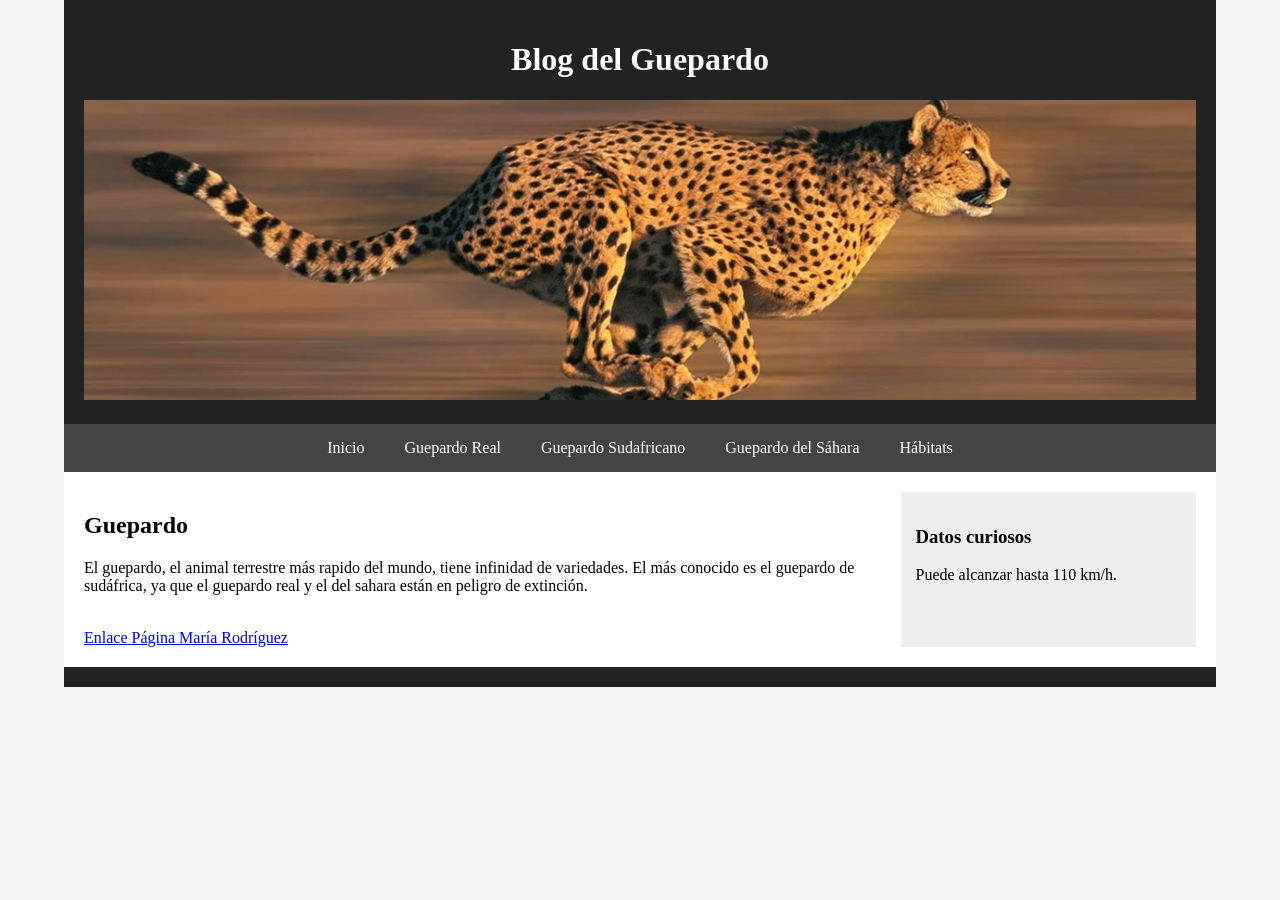
<file: index.html>
﻿<!DOCTYPE html>

<html lang="en" xmlns="http://www.w3.org/1999/xhtml">
<head>
    <meta charset="utf-8" />

    <meta name:"description" content="Blog de fauna y animales salvajes">
    <!--palabra claves para los buscadores-->
    <meta name"keywords" content="fauna, animales, guepardo">
    <meta name="author" content="Me">
    <!--para cargar los estilos de la hoja CSS-->
    <link rel="stylesheet" href="ESTILOS/ESTILO.css">

    <title> Blog de fauna </title>

</head>

<body>
<div class="contenedor">
       <header>
        <h1> Blog del Guepardo </h1>
        <img src="IMAGENES/GUEPARDO.jpg" alt="Guepardo" class="imagen-header">
       </header>

    <!-- barra menu -->
        
    <nav>
    <ul>
        <li><a href="index.html"> Inicio </a></li>
        <li><a href="paginas/GUEPARDO REAL.html"> Guepardo Real </a></li>
        <li><a href="paginas/GUEPARDO SUDAFRICANO.html"> Guepardo Sudafricano </a></li>
		<li><a href="paginas/GUEPARDO DEL SAHARA.html"> Guepardo del Sáhara </a></li>
		<li><a href="paginas/GUEPARDO/HÁBITATS.html"> Hábitats </a></li>
    </ul>
    </nav>
    <main>
        <section class="contenido">
            <article>
				<h2>Guepardo</h2>
				<p>El guepardo, el animal terrestre más rapido del mundo, tiene infinidad de variedades. El más conocido es el guepardo de sudáfrica, ya que el guepardo real y el del sahara están en peligro de extinción. </p> <br>
				<a href="https://tustiky.github.io/Cookie/" target="_blank"> Enlace Página María Rodríguez </a>
            </article>
        </section>

        <aside>
			<h3>Datos curiosos</h3>
			<p>Puede alcanzar hasta 110 km/h.</p>
		</aside>
	</main>
    <footer>
    </footer>
</div>
</body>

</html>
</file>
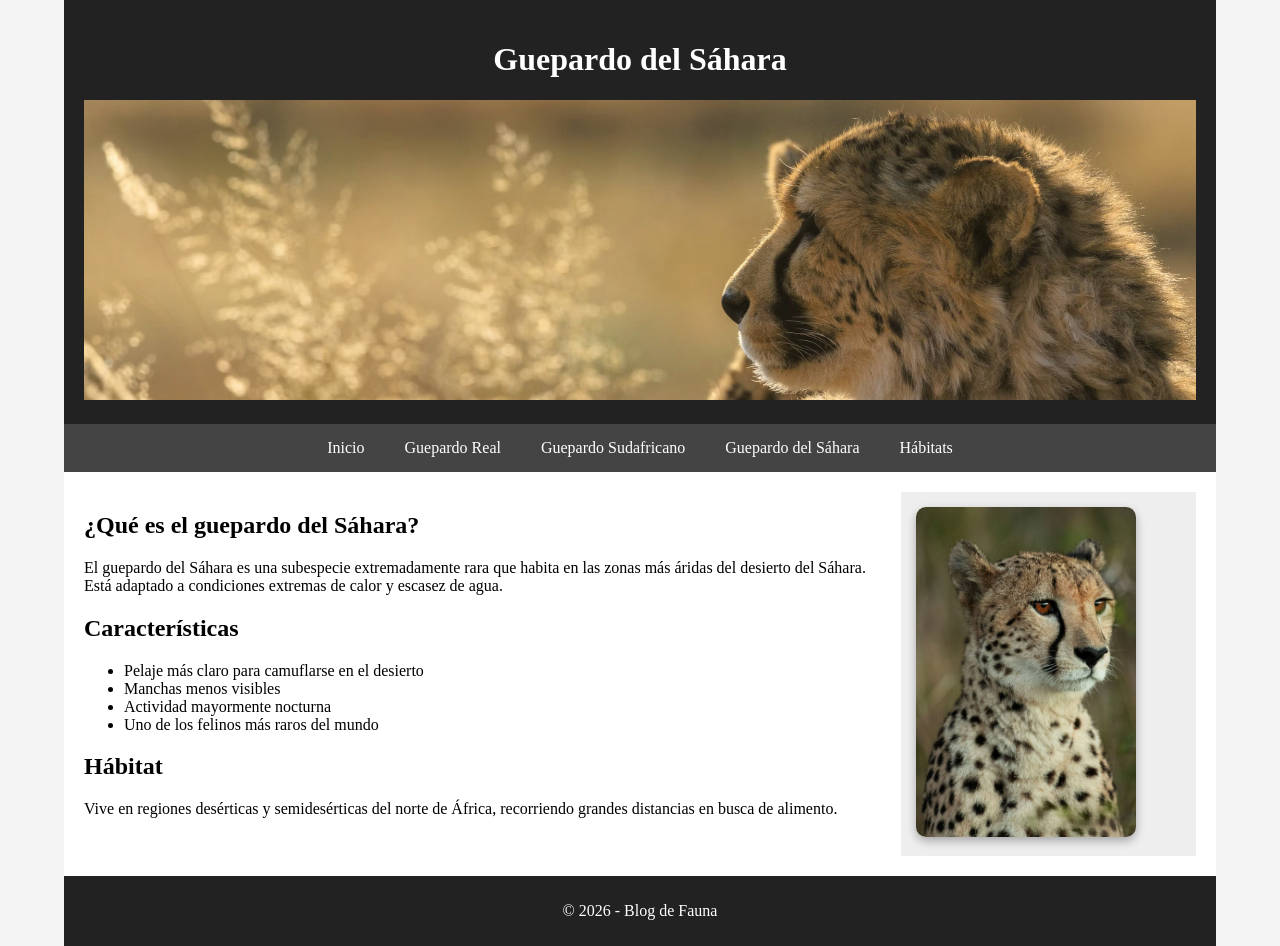
<file: PAGINAS/GUEPARDO DEL SAHARA.html>
<!DOCTYPE html>
<html lang="es">
<head>
    <meta charset="utf-8">
    <title>Guepardo del Sáhara</title>
    <meta name="description" content="Información sobre el guepardo del Sáhara">
    <link rel="stylesheet" href="../ESTILOS/ESTILO.css">
</head>

<body>

<div class="contenedor">

    <header>
        <h1>Guepardo del Sáhara</h1>
        <img src="../IMAGENES/GUEPARDO_SAHARA.jpg" alt="Guepardo del Sáhara" class="imagen-header">
    </header>

    <nav>
        <ul>
            <li><a href="../INDEX.html">Inicio</a></li>
            <li><a href="GUEPARDO REAL.html">Guepardo Real</a></li>
            <li><a href="GUEPARDO SUDAFRICANO.html">Guepardo Sudafricano</a></li>
            <li><a href="GUEPARDO DEL SAHARA.html">Guepardo del Sáhara</a></li>
			<li><a href="HÁBITATS.html"> Hábitats </a></li>
        </ul>
    </nav>

    <main>
        <section class="contenido">
            <article>
                <h2>¿Qué es el guepardo del Sáhara?</h2>
                <p>
                    El guepardo del Sáhara es una subespecie extremadamente rara que
                    habita en las zonas más áridas del desierto del Sáhara. Está
                    adaptado a condiciones extremas de calor y escasez de agua.
                </p>
            </article>

            <article>
                <h2>Características</h2>
                <ul>
                    <li>Pelaje más claro para camuflarse en el desierto</li>
                    <li>Manchas menos visibles</li>
                    <li>Actividad mayormente nocturna</li>
                    <li>Uno de los felinos más raros del mundo</li>
                </ul>
            </article>

            <article>
                <h2>Hábitat</h2>
                <p>
                    Vive en regiones desérticas y semidesérticas del norte de África,
                    recorriendo grandes distancias en busca de alimento.
                </p>
            </article>
        </section>

        <aside class="aside-imagen">
            <img src="../IMAGENES/GUEPARDO_SAHARA_VERTICAL.jpg"
            alt="Guepardo del Sáhara de cuerpo completo"
            class="imagen-vertical">
        </aside>
    </main>

    <footer>
        <p>© 2026 - Blog de Fauna</p>
    </footer>

</div>

</body>
</html>
</file>
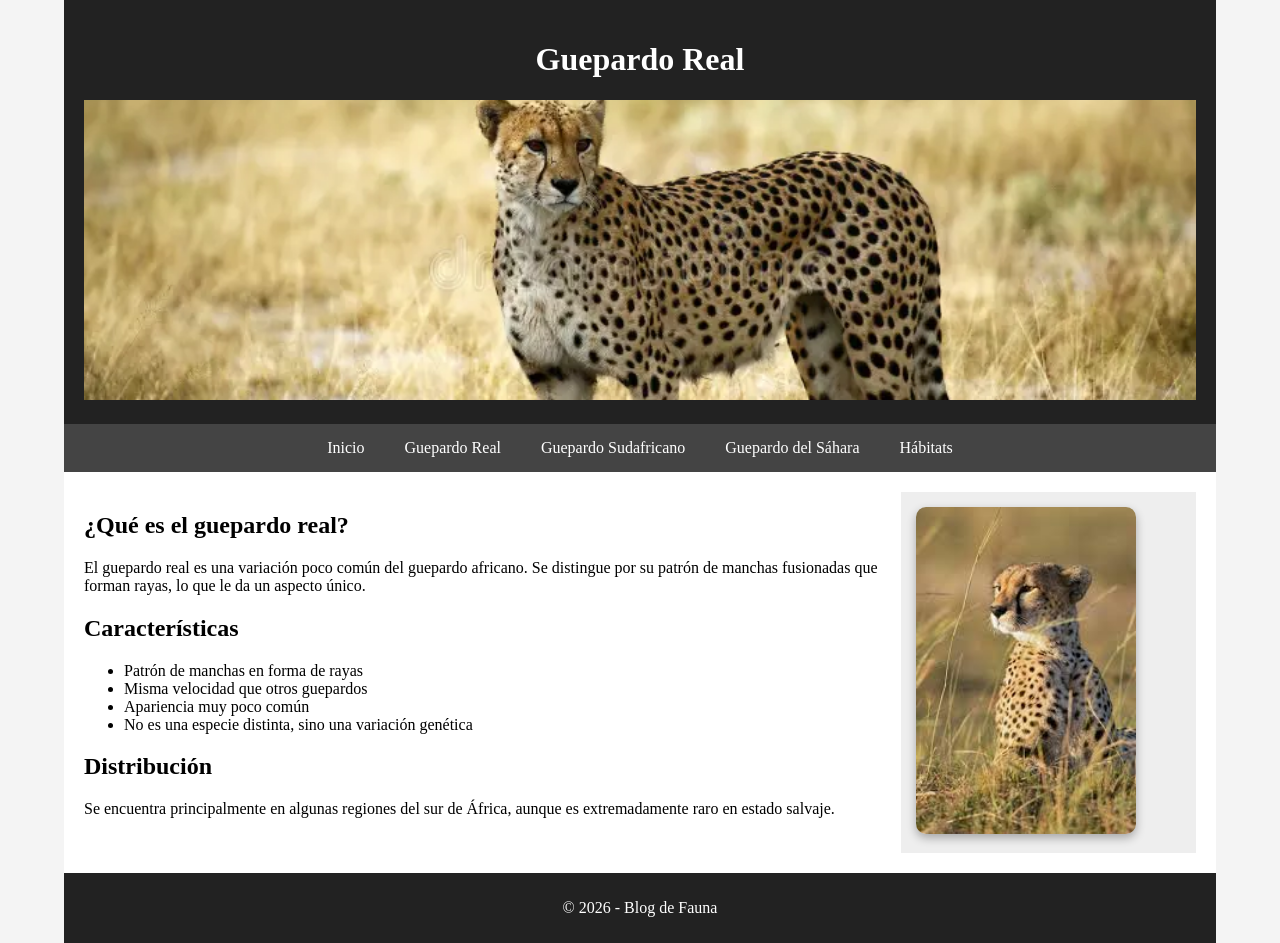
<file: PAGINAS/GUEPARDO REAL.html>
﻿<!DOCTYPE html>
<html lang="es">
<head>
    <meta charset="utf-8">
    <title>Guepardo Real</title>
    <meta name="description" content="Información sobre el guepardo real">
    <link rel="stylesheet" href="../ESTILOS/ESTILO.css">
</head>

<body>

<div class="contenedor">

    <header>
        <h1>Guepardo Real</h1>
        <img src="../IMAGENES/GUEPARDO_REAL.jpg" alt="Guepardo real" class="imagen-header">
    </header>

    <nav>
        <ul>
            <li><a href="../INDEX.html">Inicio</a></li>
            <li><a href="GUEPARDO REAL.html">Guepardo Real</a></li>
            <li><a href="GUEPARDO SUDAFRICANO.html">Guepardo Sudafricano</a></li>
			<li><a href="GUEPARDO DEL SAHARA.html">Guepardo del Sáhara</a></li>
			<li><a href="HÁBITATS.html"> Hábitats </a></li>
        </ul>
    </nav>

    <main>
        <section class="contenido">
            <article>
                <h2>¿Qué es el guepardo real?</h2>
                <p>
                    El guepardo real es una variación poco común del guepardo africano.
                    Se distingue por su patrón de manchas fusionadas que forman rayas,
                    lo que le da un aspecto único.
                </p>
            </article>

            <article>
                <h2>Características</h2>
                <ul>
                    <li>Patrón de manchas en forma de rayas</li>
                    <li>Misma velocidad que otros guepardos</li>
                    <li>Apariencia muy poco común</li>
                    <li>No es una especie distinta, sino una variación genética</li>
                </ul>
            </article>

            <article>
                <h2>Distribución</h2>
                <p>
                    Se encuentra principalmente en algunas regiones del sur de África,
                    aunque es extremadamente raro en estado salvaje.
                </p>
            </article>
        </section>

        <aside class="aside-imagen">
            <img src="../IMAGENES/GUEPARDO_REAL_VERTICAL.jpg"
                 alt="Guepardo real de cuerpo completo"
                 class="imagen-vertical">
        </aside>
    </main>

    <footer>
        <p>© 2026 - Blog de Fauna</p>
    </footer>

</div>

</body>
</html>
</file>
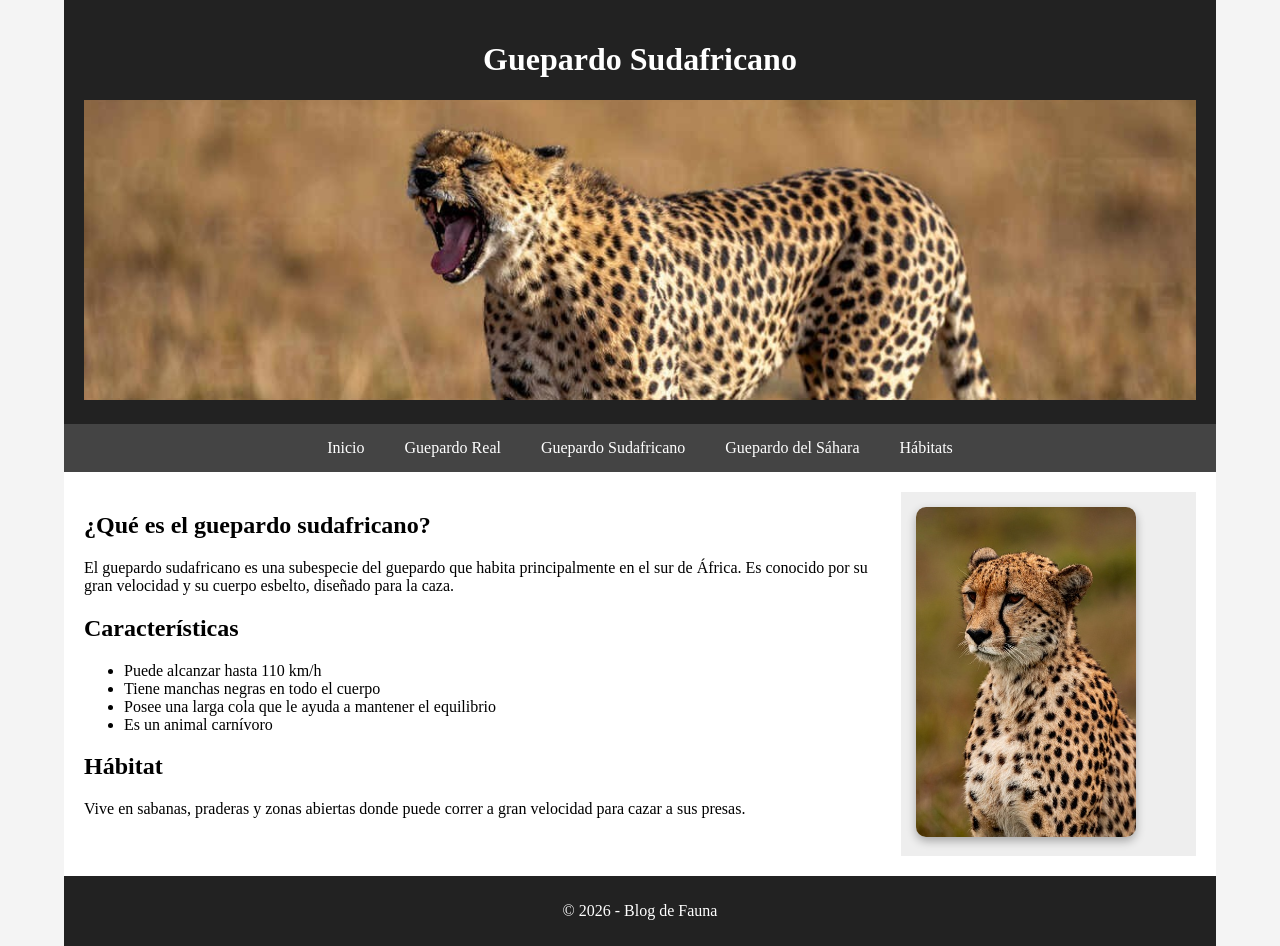
<file: PAGINAS/GUEPARDO SUDAFRICANO.html>
﻿<!DOCTYPE html>
<html lang="es">
<head>
    <meta charset="utf-8">
    <title>Guepardo Sudafricano</title>
    <meta name="description" content="Información sobre el guepardo sudafricano">
    <link rel="stylesheet" href="../ESTILOS/ESTILO.css">
</head>

<body>

<div class="contenedor">

    <header>
        <h1>Guepardo Sudafricano</h1>
        <img src="../IMAGENES/GUEPARDO_SUDAFRICANO.jpg" alt="Guepardo sudafricano" class="imagen-header">
    </header>

    <nav>
        <ul>
            <li><a href="../INDEX.html">Inicio</a></li>
            <li><a href="GUEPARDO REAL.html">Guepardo Real</a></li>
            <li><a href="GUEPARDO SUDAFRICANO.html">Guepardo Sudafricano</a></li>
			<li><a href="GUEPARDO DEL SAHARA.html">Guepardo del Sáhara</a></li>
			<li><a href="HÁBITATS.html"> Hábitats </a></li>
        </ul>
    </nav>

    <main>
        <section class="contenido">
            <article>
                <h2>¿Qué es el guepardo sudafricano?</h2>
                <p>
                    El guepardo sudafricano es una subespecie del guepardo que habita
                    principalmente en el sur de África. Es conocido por su gran velocidad
                    y su cuerpo esbelto, diseñado para la caza.
                </p>
            </article>

            <article>
                <h2>Características</h2>
                <ul>
                    <li>Puede alcanzar hasta 110 km/h</li>
                    <li>Tiene manchas negras en todo el cuerpo</li>
                    <li>Posee una larga cola que le ayuda a mantener el equilibrio</li>
                    <li>Es un animal carnívoro</li>
                </ul>
            </article>

            <article>
                <h2>Hábitat</h2>
                <p>
                    Vive en sabanas, praderas y zonas abiertas donde puede correr
                    a gran velocidad para cazar a sus presas.
                </p>
            </article>
        </section>

        <aside class="aside-imagen">
			<img src="../IMAGENES/GUEPARDO_SUDAFRICANO_VERTICAL.jpg" 
			alt="Guepardo sudafricano de cuerpo completo"
			class="imagen-vertical">
		</aside>
    </main>

    <footer>
        <p>© 2026 - Blog de Fauna</p>
    </footer>

</div>

</body>
</html>
</file>
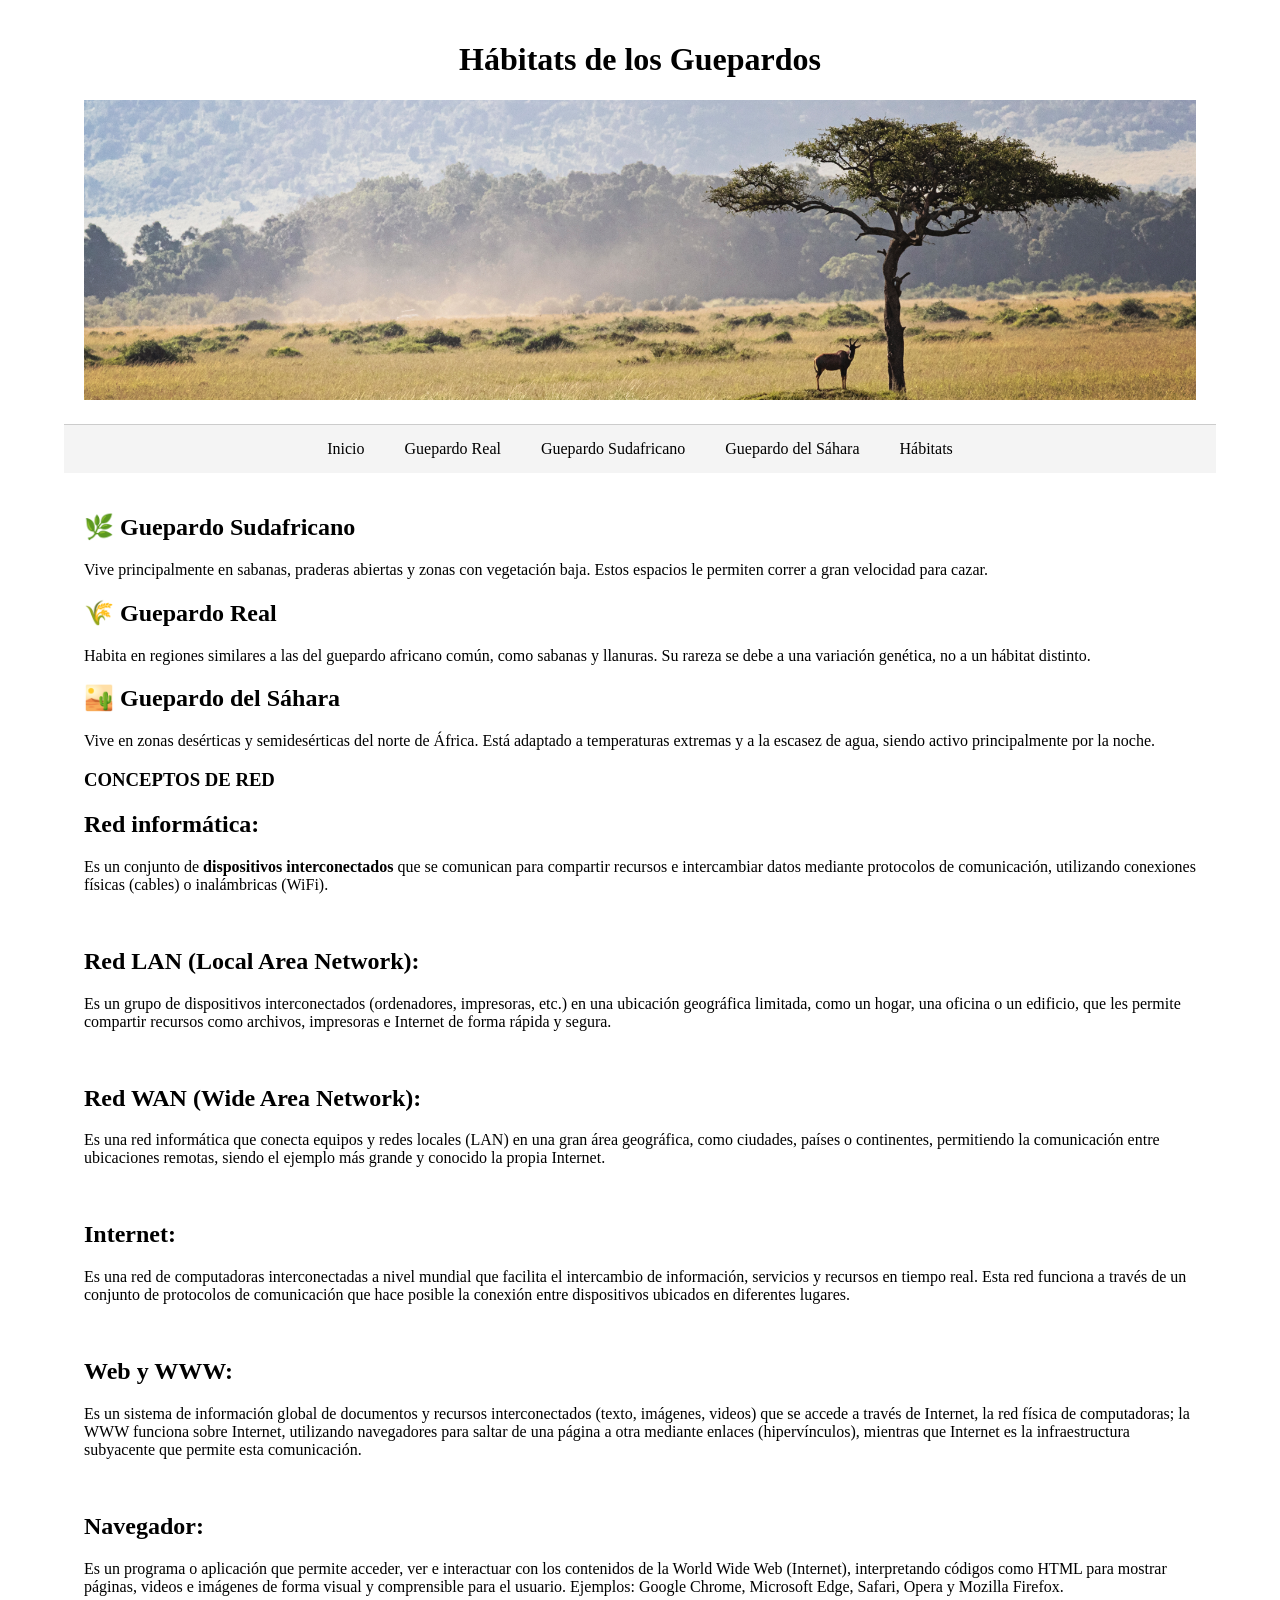
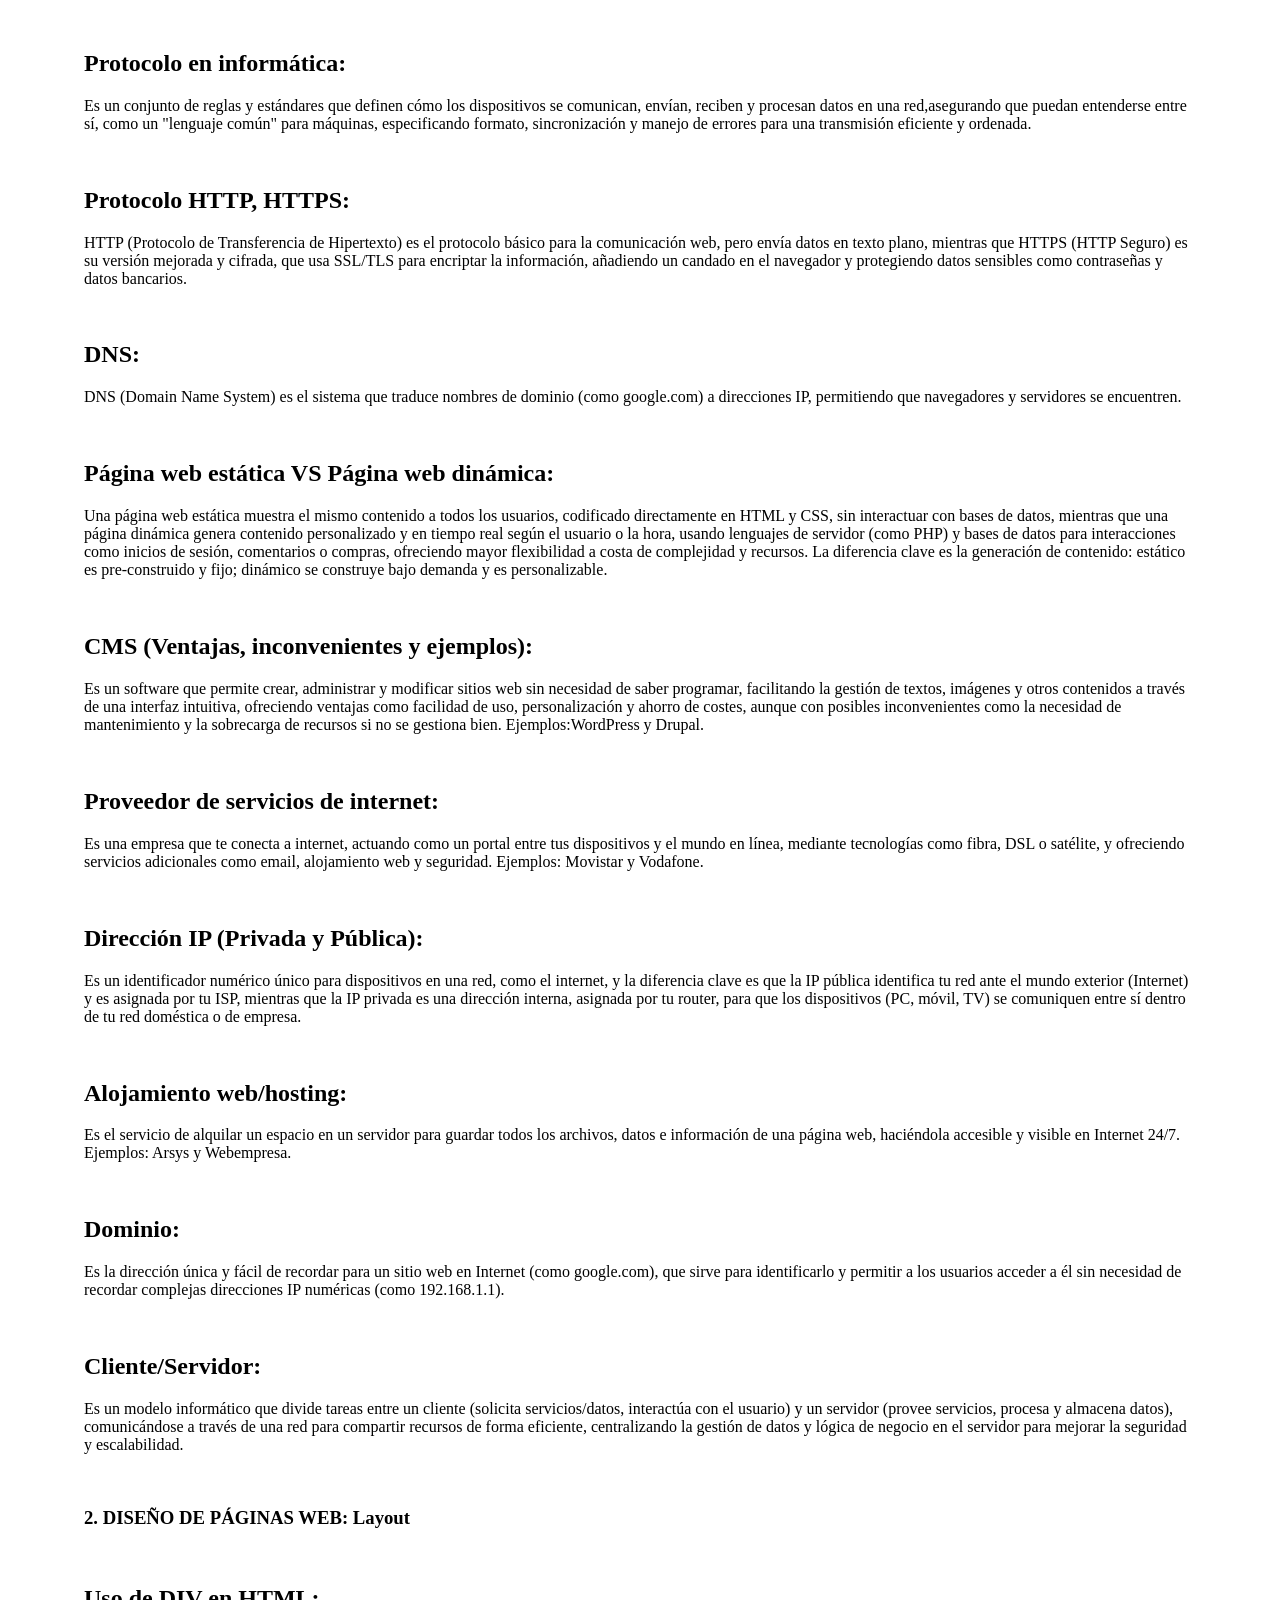
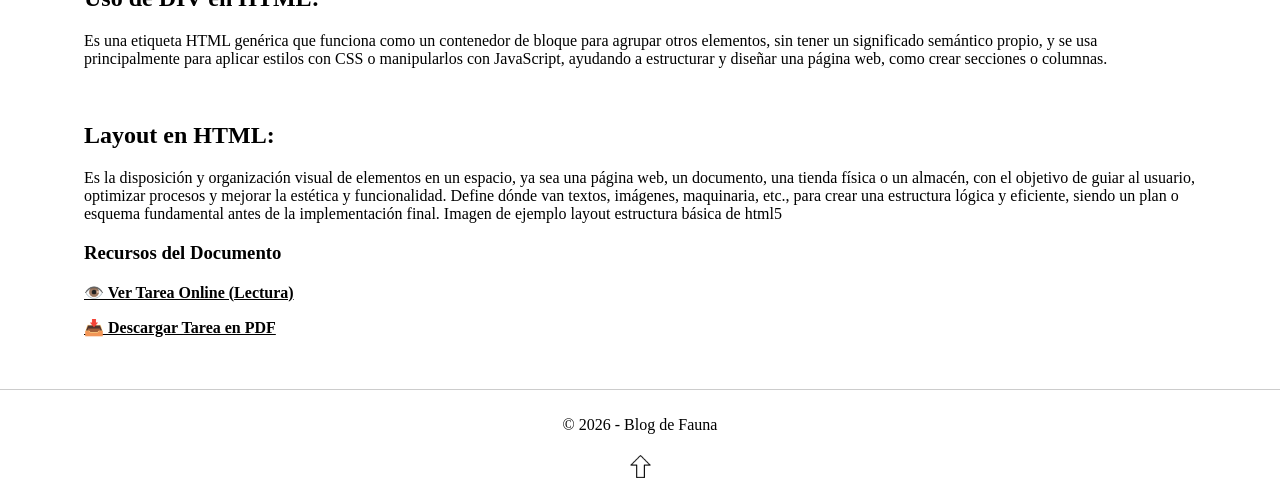
<file: PAGINAS/HÁBITATS.html>
<!DOCTYPE html>
<html lang="es">
<head>
    <meta charset="utf-8">
    <title>Hábitats del Guepardo</title>
    <meta name="description" content="Tipos de hábitats de los diferentes guepardos">
    <link rel="stylesheet" href="../ESTILOS/ESTILO HÁBITATS.css">
</head>

<body>

<div class="contenedor">

    <header>
        <h1>Hábitats de los Guepardos</h1>
        <img src="../IMAGENES/HABITATS_GUEPARDO.jpg" 
             alt="Hábitats donde viven los guepardos"
             class="imagen-header">
    </header>

    <nav>
        <ul>
            <li><a href="../INDEX.html">Inicio</a></li>
            <li><a href="GUEPARDO REAL.html">Guepardo Real</a></li>
            <li><a href="GUEPARDO SUDAFRICANO.html">Guepardo Sudafricano</a></li>
            <li><a href="GUEPARDO DEL SAHARA.html">Guepardo del Sáhara</a></li>
            <li><a href="HÁBITATS.html"> Hábitats </a></li>
        </ul>
    </nav>

    <main>
        <section class="contenido">

            <article>
                <h2>🌿 Guepardo Sudafricano</h2>
                <p>
                    Vive principalmente en sabanas, praderas abiertas y zonas con
                    vegetación baja. Estos espacios le permiten correr a gran velocidad
                    para cazar.
                </p>
            </article>

            <article>
                <h2>🌾 Guepardo Real</h2>
                <p>
                    Habita en regiones similares a las del guepardo africano común,
                    como sabanas y llanuras. Su rareza se debe a una variación genética,
                    no a un hábitat distinto.
                </p>
            </article>

            <article>
                <h2>🏜️ Guepardo del Sáhara</h2>
                <p>
                    Vive en zonas desérticas y semidesérticas del norte de África.
                    Está adaptado a temperaturas extremas y a la escasez de agua,
                    siendo activo principalmente por la noche.
                </p>
				
				  <h1>CONCEPTOS DE RED</h1>
   <h2> Red informática:</h2><p> Es un conjunto de <strong>dispositivos interconectados</strong> que se
comunican para compartir recursos e intercambiar datos mediante
protocolos de comunicación, utilizando conexiones físicas (cables) o
inalámbricas (WiFi).</p>
<br>
<h2>Red LAN (Local Area Network):</h2><p> Es un grupo de dispositivos
interconectados (ordenadores, impresoras, etc.) en una ubicación
geográfica limitada, como un hogar, una oficina o un edificio, que les
permite compartir recursos como archivos, impresoras e Internet de
forma rápida y segura. </p>
<br>
<h2>Red WAN (Wide Area Network):</h2><p> Es una red informática que conecta
equipos y redes locales (LAN) en una gran área geográfica, como
ciudades, países o continentes, permitiendo la comunicación entre
ubicaciones remotas, siendo el ejemplo más grande y conocido la
propia Internet. </p>
<br>
<h2>Internet:</h2><p> Es una red de computadoras interconectadas a nivel mundial
que facilita el intercambio de información, servicios y recursos en
tiempo real. Esta red funciona a través de un conjunto de protocolos de
comunicación que hace posible la conexión entre dispositivos ubicados
en diferentes lugares. </p>
<br>
<h2>Web y WWW: </h2><p>Es un sistema de información global de documentos y
recursos interconectados (texto, imágenes, videos) que se accede a
través de Internet, la red física de computadoras; la WWW funciona
sobre Internet, utilizando navegadores para saltar de una página a
otra mediante enlaces (hipervínculos), mientras que Internet es la
infraestructura subyacente que permite esta comunicación.  </p>
<br>
<h2>Navegador:</h2><p> Es un programa o aplicación que permite acceder, ver e
interactuar con los contenidos de la World Wide Web (Internet),
interpretando códigos como HTML para mostrar páginas, videos e
imágenes de forma visual y comprensible para el usuario. Ejemplos:
Google Chrome, Microsoft Edge, Safari, Opera y Mozilla Firefox. </p>
<br>
<h2>Protocolo en informática:</h2><p> Es un conjunto de reglas y estándares que
definen cómo los dispositivos se comunican, envían, reciben y procesan
datos en una red,asegurando que puedan entenderse entre sí, como un
"lenguaje común" para máquinas, especificando formato, sincronización
y manejo de errores para una transmisión eficiente y ordenada.</p>
<br>
<h2>Protocolo HTTP, HTTPS:</h2><p> HTTP (Protocolo de Transferencia de Hipertexto)
es el protocolo básico para la comunicación web, pero envía datos en
texto plano, mientras que HTTPS (HTTP Seguro) es su versión mejorada
y cifrada, que usa SSL/TLS para encriptar la información, añadiendo un
candado en el navegador y protegiendo datos sensibles como
contraseñas y datos bancarios.  </p>
<br>
<h2>DNS:</h2> <p>DNS (Domain Name System) es el sistema que traduce nombres de
dominio (como google.com) a direcciones IP, permitiendo que
navegadores y servidores se encuentren.</p>
<br>
<h2>Página web estática VS Página web dinámica: </h2>Una página web estática
muestra el mismo contenido a todos los usuarios, codificado
directamente en HTML y CSS, sin interactuar con bases de datos,
mientras que una página dinámica genera contenido personalizado y
en tiempo real según el usuario o la hora, usando lenguajes de servidor
(como PHP) y bases de datos para interacciones como inicios de sesión,
comentarios o compras, ofreciendo mayor flexibilidad a costa de
complejidad y recursos. La diferencia clave es la generación de
contenido: estático es pre-construido y fijo; dinámico se construye bajo
demanda y es personalizable. </p>
<br>
<h2>CMS (Ventajas, inconvenientes y ejemplos):</h2> Es un software que permite
crear, administrar y modificar sitios web sin necesidad de saber
programar, facilitando la gestión de textos, imágenes y otros
contenidos a través de una interfaz intuitiva, ofreciendo ventajas como
facilidad de uso, personalización y ahorro de costes, aunque con
posibles inconvenientes como la necesidad de mantenimiento y la
sobrecarga de recursos si no se gestiona bien. Ejemplos:WordPress y
Drupal. </p>
<br>
<h2>Proveedor de servicios de internet: </h2><p>Es una empresa que te conecta a
internet, actuando como un portal entre tus dispositivos y el mundo en
línea, mediante tecnologías como fibra, DSL o satélite, y ofreciendo
servicios adicionales como email, alojamiento web y seguridad.
Ejemplos: Movistar y Vodafone.</p>
<br>
<h2>Dirección IP (Privada y Pública):</h2><p> Es un identificador numérico único
para dispositivos en una red, como el internet, y la diferencia clave es
que la IP pública identifica tu red ante el mundo exterior (Internet) y es
asignada por tu ISP, mientras que la IP privada es una dirección interna,
asignada por tu router, para que los dispositivos (PC, móvil, TV) se
comuniquen entre sí dentro de tu red doméstica o de empresa. </p>
<br>
<h2>Alojamiento web/hosting: </h2><p>Es el servicio de alquilar un espacio en un
servidor para guardar todos los archivos, datos e información de una
página web, haciéndola accesible y visible en Internet 24/7. Ejemplos:
Arsys y Webempresa. </p>
<br>
<h2>Dominio:</h2><p> Es la dirección única y fácil de recordar para un sitio web en
Internet (como google.com), que sirve para identificarlo y permitir a los
usuarios acceder a él sin necesidad de recordar complejas direcciones
IP numéricas (como 192.168.1.1). </p>
<br>
<h2>Cliente/Servidor:</h2> <p>Es un modelo informático que divide tareas entre un
cliente (solicita servicios/datos, interactúa con el usuario) y un servidor
(provee servicios, procesa y almacena datos), comunicándose a través
de una red para compartir recursos de forma eficiente, centralizando la
gestión de datos y lógica de negocio en el servidor para mejorar la
seguridad y escalabilidad.  </p>
<br>
<h1>2. DISEÑO DE PÁGINAS WEB: Layout</h1>
<br>
<h2>Uso de DIV en HTML:</h2><p> Es una etiqueta HTML genérica que funciona
como un contenedor de bloque para agrupar otros elementos, sin tener
un significado semántico propio, y se usa principalmente para aplicar
estilos con CSS o manipularlos con JavaScript, ayudando a estructurar
y diseñar una página web, como crear secciones o columnas. </p>
<br>
<h2>Layout en HTML:</h2><p> Es la disposición y organización visual de elementos
en un espacio, ya sea una página web, un documento, una tienda física
o un almacén, con el objetivo de guiar al usuario, optimizar procesos y
mejorar la estética y funcionalidad. Define dónde van textos, imágenes,
maquinaria, etc., para crear una estructura lógica y eficiente, siendo un
plan o esquema fundamental antes de la implementación final.  
Imagen de ejemplo layout estructura básica de html5 </p>

				
				<p>
				<section class="contenido">
				<p>
        </a>
		<section class="contenido">
    <article>
        
            <h3>Recursos del Documento</h3>
            <p>
                <a href="https://docs.google.com/document/d/1vnUciNhCDOZXTJPKkXae28D4hPiWRdYn/preview" target="_blank" style="color: black; font-weight: bold;">
                    👁️ Ver Tarea Online (Lectura)
                </a>
            </p>
            <p>
                <a href="https://docs.google.com/document/d/1vnUciNhCDOZXTJPKkXae28D4hPiWRdYn/export?format=pdf" style="color: black; font-weight: bold;">
                    📥 Descargar Tarea en PDF
                </a>
            </p>
        </div>
    </article>
</section>
    </p>
<body id="inicio"> 

<footer style="text-align: center;">
    <p>© 2026 - Blog de Fauna</p>
    
    <a href="#inicio" class="contenedor-subir">
        <img src="../IMAGENES/subir.png" alt="Subir" class="flecha-mini">
    </a>
</footer>
</div>
</body>

</div>

</body>
</html>
</file>
<file: ESTILOS/ESTILO.css>
﻿body {
    font-family: "Times New Roman", Times, serif;
    background-color: #f4f4f4;
    margin: 0;

.contenedor {
    width: 90%;
    max-width: 1200px;
    margin: auto;
    background: white;
}

header {
    text-align: center;
    background: #222;
    color: white;
    padding: 20px;
}

.imagen-header {
    width: 100%;
    max-height: 300px;
    object-fit: cover;
}

nav ul {
    list-style: none;
    margin: 0;
    padding: 0;
    background: #444;
    display: flex;
    justify-content: center;
}

nav ul li a {
    color: white;
    text-decoration: none;
    padding: 15px 20px;
    display: block;
}

nav ul li a:hover {
    background: #666;
}

main {
    display: flex;
    padding: 20px;
}

.contenido {
    flex: 3;
}

aside {
    flex: 1;
    background: #eee;
    padding: 15px;
    margin-left: 20px;
}

footer {
    background: #222;
    color: white;
    text-align: center;
    padding: 10px;
}

.imagen-vertical {
    width: 100%;
    max-width: 220px; 
    border-radius: 10px;
    box-shadow: 0 4px 10px rgba(0,0,0,0.3);
}

}
</file>
<file: ESTILOS/ESTILO HÁBITATS.css>
body {
    font-family: "Times New Roman", Times, serif;
    background-color: white; 
    color: black;            
    margin: 0;
} 

.contenedor {
    width: 90%;
    max-width: 1200px;
    margin: auto;
    background: white;
}

header {
    text-align: center;
    background: white;      
    color: black;           
    padding: 20px;
    border-bottom: 1px solid #ccc;
}

.imagen-header {
    width: 100%;
    max-height: 300px;
    object-fit: cover;
}

nav ul {
    list-style: none;
    margin: 0;
    padding: 0;
    background: #f4f4f4;    
    display: flex;
    justify-content: center;
}

nav ul li a {
    color: black;           
    text-decoration: none;
    padding: 15px 20px;
    display: block;
}

nav ul li a:hover {
    background: #ddd;      
}

main {
    display: flex;
    padding: 20px;
}

.contenido {
    flex: 3;
}

aside {
    flex: 1;
    background: #f9f9f9;    
    padding: 15px;
    margin-left: 20px;
    border: 1px solid #eee;
}

footer {
    background: white;     
    color: black;           
    text-align: center;
    padding: 10px;
    border-top: 1px solid #ccc;
}

.imagen-vertical {
    width: 100%;
    max-width: 220px; 
    border-radius: 10px;
    box-shadow: 0 4px 10px rgba(0,0,0,0.1);
}

.contenedor-subir {
    display: inline-block;
    margin-top: 5px;
    text-decoration: none;
}


.flecha-mini {
    width: 23px;         
    height: auto;
    display: block;
    margin: 0 auto;
    transition: transform 0.3s ease; 
}

.flecha-mini:hover {
    transform: scale(1.2); 
}


html {
    scroll-behavior: smooth;
}
</file>
